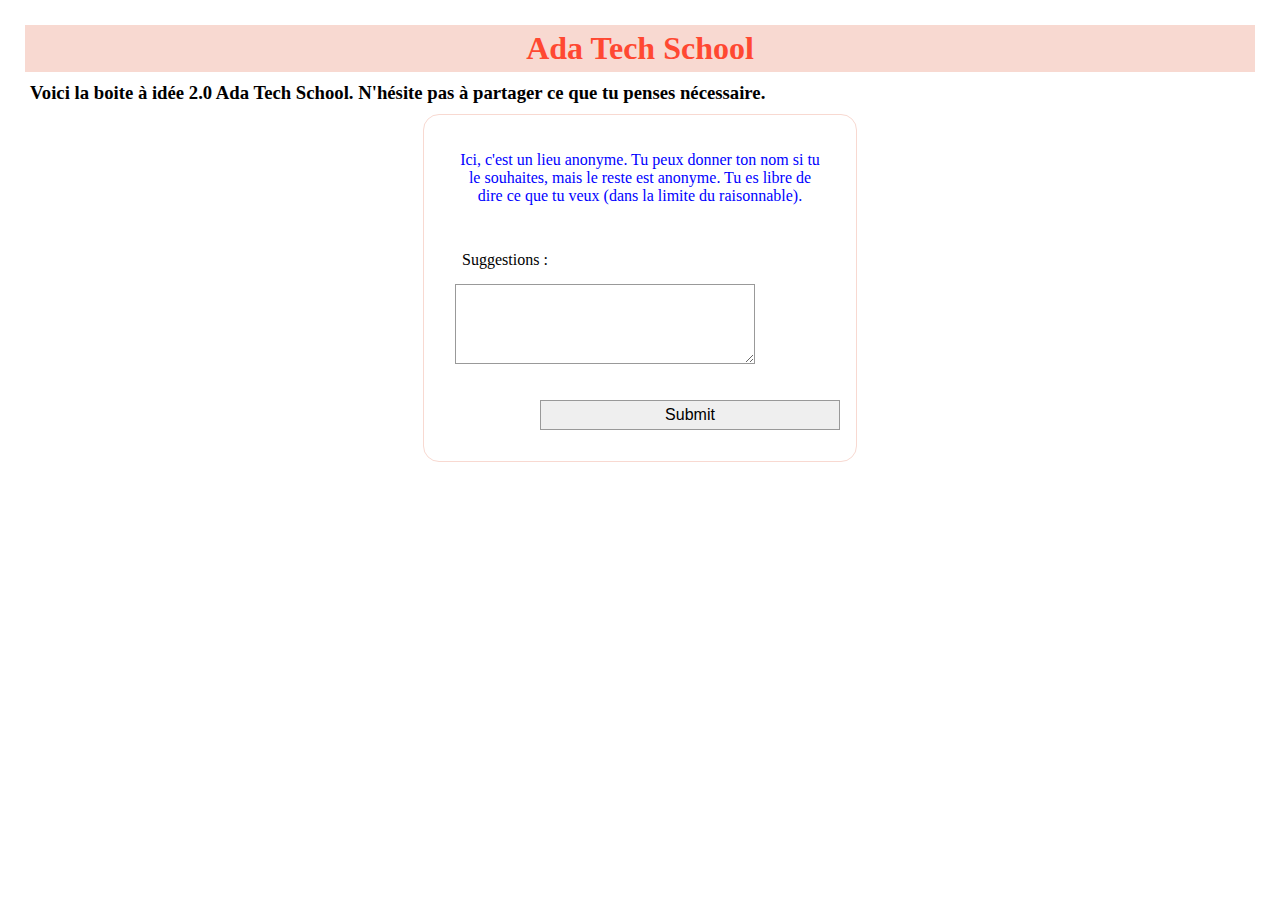
<file: index.html>
<!DOCTYPE html>
<html lang="fr">

<head>
  <meta charset="UTF-8">
  <title>Boite à idées</title>
  <link href="/images/ada.ico" rel="icon" />
  <meta name="viewport" content="width=device-width, initial-scale=1.0">
  <link rel="stylesheet" href="./style.css">

</head>

<body>

  <h1>Ada Tech School</h1>
  <h3>Voici la boite à idée 2.0 Ada Tech School. N'hésite pas à partager ce que tu penses
    nécessaire.</h3>

  <form action="https://formspree.io/f/xbjvelej" method="POST">
    <div>
      <p>Ici, c'est un lieu anonyme. Tu peux donner ton nom si tu le souhaites, mais le reste est
        anonyme. Tu es libre de dire ce que tu veux (dans la limite du raisonnable).</p>
    </div>
    <div>
      <label for="msg">Suggestions :</label>
      <textarea id="msg" name="user_message"></textarea>
    </div>

    <div class="button text-center">
      <input type="submit">
    </div>
  </form>

  <script src="/script.js"></script>
</body>

</html>
</file>
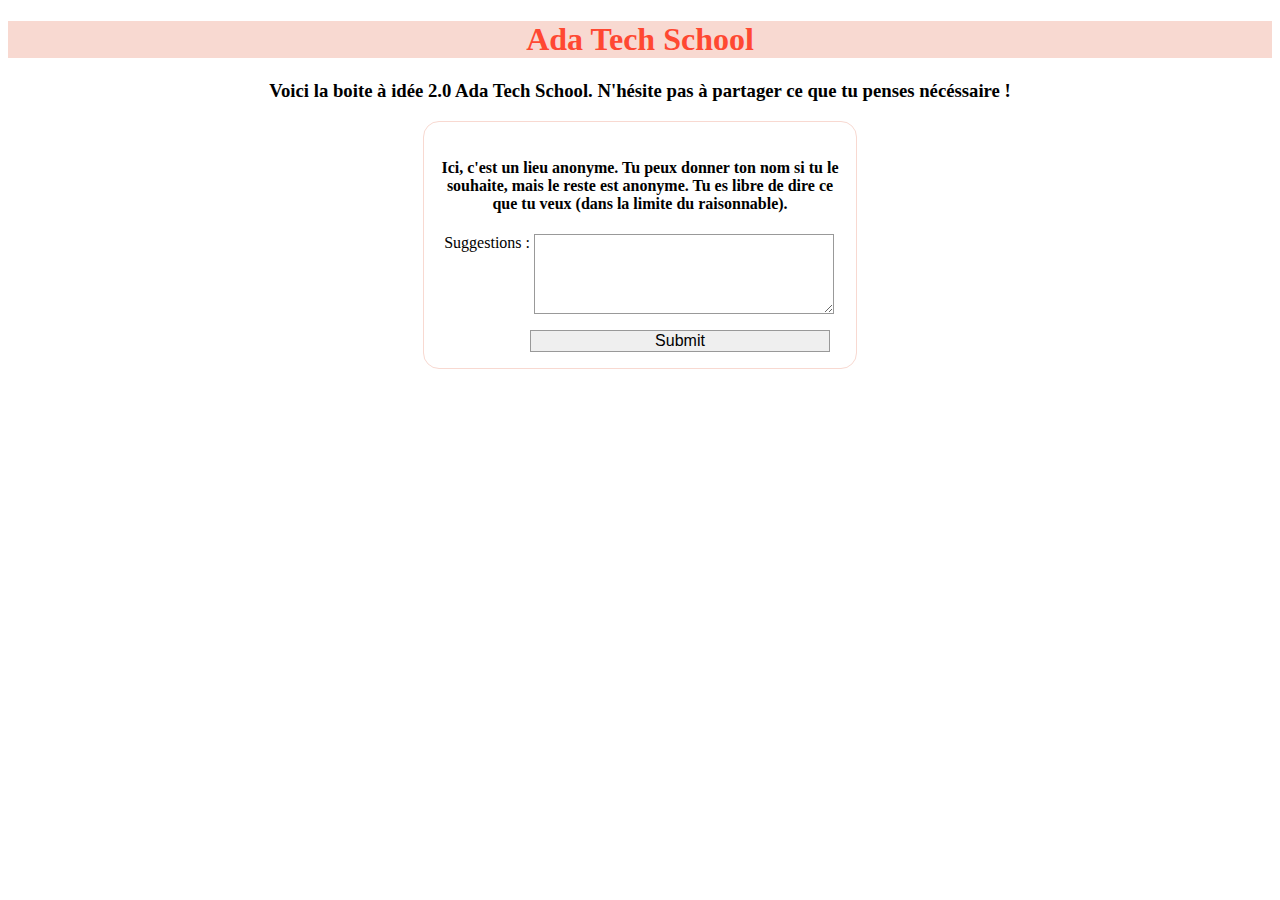
<file: requetebox.github.com/index.html>
<!DOCTYPE html>
<html lang="en">
    <head>
        <meta charset="UTF-8">
        <title>Boite à idées</title>
        <link href="images/ada.ico" rel="icon"/>
        <meta name="viewport" content="width=device-width, initial-scale=1.0">
        <link rel="stylesheet" href="index.css">
    </head>
    <body>

        <center><h1>Ada Tech School</h1></center>
        <center><h3>Voici la boite à idée 2.0 Ada Tech School. N'hésite pas à partager ce que tu penses nécéssaire !</h3></center>

        <form action="https://formspree.io/f/xbjvelej" method="POST">
          <div>
            <center><h4>Ici, c'est un lieu anonyme. Tu peux donner ton nom si tu le souhaite, mais le reste est anonyme. Tu es libre de dire ce que tu veux (dans la limite du raisonnable).</h4></center>
          </div>
          <div>
            <label for="msg">Suggestions&nbsp;:</label>
            <textarea id="msg" name="user_message"></textarea>
          </div>
        
          <div class="button">
            <input type="submit">
          </div>
        </form>
        
        <script src="index.js"></script>
    </body>
</html>
</file>
<file: style.css>
* {
  margin: 5px;
  padding: 5px;
}

body {
  margin: 5px;
  padding: 5px;
}

h1 {
    color: rgb(273, 72, 50);
    background-color: rgb(248, 217, 209);
    justify-content: center;
    text-align: center;
}

h3 {
  font-weight: bold;  
}

form {
    /* Pour centrer le formulaire sur la page */
    margin: 0 auto;
    width: 400px;
  
    /* Encadré pour voir les limites du formulaire */
    padding: 1em;
    border: 1px solid rgb(248, 217, 209);
    border-radius: 1em;
  }
  
  div + div {
    margin-top: 1em;
  }
  
  label {
    /* On s'assure que tous les libellés ont la même taille
       et sont correctement alignés. */
    display: flex;
    width: 90px;
    justify-content: center;
  }
  
  input,
  textarea {
    /* On s'assure que les champs texte ont la même police
       Par défaut, les zones de texte ont une police à chasse
       fixe. */
    font: 1em sans-serif;
  
    /* Taille uniforme pour des champs */
    width: 300px;
    box-sizing: border-box;
  
    /* On utilise la même bordure que pour le formulaire */
    border: 1px solid #999;
  }
  
  input:focus,
  textarea:focus {
    /* On rajoute une mise en avant pour les éléments avec
       le focus. */
    border-color: #000;
  }
  
  textarea {
    /* On aligne les textes sur plusieurs lignes avec leur
       libellé. */
    vertical-align: top;
  
    /* On fournit un peut d'espace pour saisir du texte. */
    height: 5em;
  
    /* On permet de redimensionner verticalement. */
    resize: vertical;
  }
  
  .button {
    /* On aligne les boutons avec les champs texte. */
    padding-left: 90px; /* La même taille que les libellés */
  }
  
  button {
    /* Une marge supplémentaire représentant approximativement
       le même espace qu'entre les libellés et les champs. */
    margin-left: 0.5em;
  }

  /* Paragraphes en bleu par défaut */
p {
    color: blue;
    justify-content: center;
    text-align: center;
}

/* Ajout des media queries */
@media screen and (max-width: 600px) {
  h1 {
    font-size: 24px;
  }

  form {
    width: 100%;
  }

  input,
  textarea {
    width: 100%;
  }

  .button {
    padding-left: 0;
    text-align: center;
  }
}
</file>
<file: requetebox.github.com/index.css>
h1 {
    color: rgb(273, 72, 50);
    background-color: rgb(248, 217, 209);
}

h4 {
  font-weight: bold;  
}

form {
    /* Pour centrer le formulaire sur la page */
    margin: 0 auto;
    width: 400px;
  
    /* Encadré pour voir les limites du formulaire */
    padding: 1em;
    border: 1px solid rgb(248, 217, 209);
    border-radius: 1em;
  }
  
  div + div {
    margin-top: 1em;
  }
  
  label {
    /* On s'assure que tous les libellés ont la même taille
       et sont correctement alignés. */
    display: inline-block;
    width: 90px;
    text-align: right;
  }
  
  input,
  textarea {
    /* On s'assure que les champs texte ont la même police
       Par défaut, les zones de texte ont une police à chasse
       fixe. */
    font: 1em sans-serif;
  
    /* Taille uniforme pour des champs */
    width: 300px;
    box-sizing: border-box;
  
    /* On utilise la même bordure que pour le formulaire */
    border: 1px solid #999;
  }
  
  input:focus,
  textarea:focus {
    /* On rajoute une mise en avant pour les éléments avec
       le focus. */
    border-color: #000;
  }
  
  textarea {
    /* On aligne les textes sur plusieurs lignes avec leur
       libellé. */
    vertical-align: top;
  
    /* On fournit un peut d'espace pour saisir du texte. */
    height: 5em;
  
    /* On permet de redimensionner verticalement. */
    resize: vertical;
  }
  
  .button {
    /* On aligne les boutons avec les champs texte. */
    padding-left: 90px; /* La même taille que les libellés */
  }
  
  button {
    /* Une marge supplémentaire représentant approximativement
       le même espace qu'entre les libellés et les champs. */
    margin-left: 0.5em;
  }

  /* Paragraphes en bleu par défaut */
p {
    color: blue;
}
</file>
